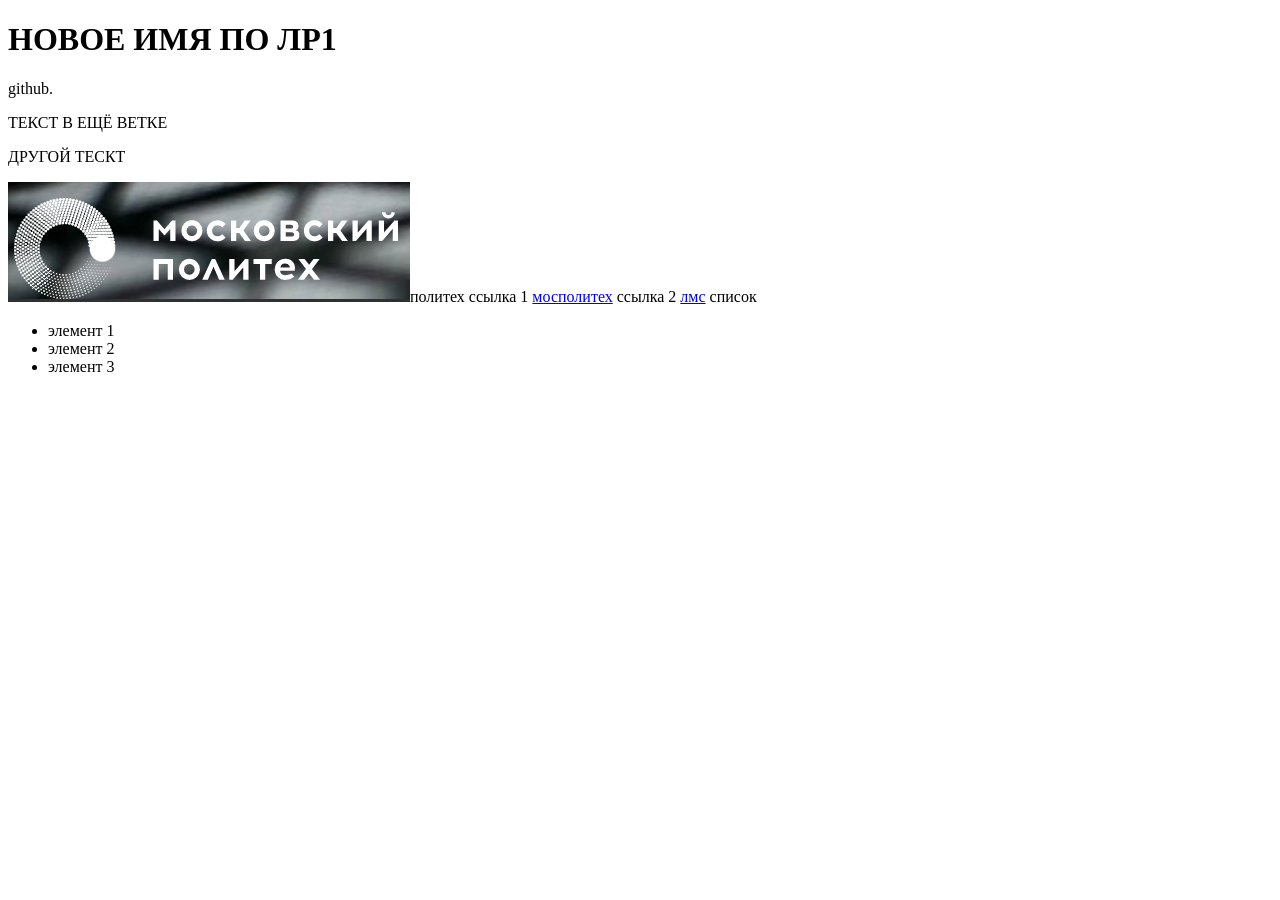
<file: index.html>
<!-- 1) Указать название страницы (title)
2) Заголовок
3) Минимум 3 абзаца связного текста
4) Изображение
5) Минимум 2 ссылки
6) Список-->
<!DOCTYPE html>
<html>
<head>
<title>гит ЛР1</title>
<!--<link rel="stylesheet" type="text/css" href="Никишев ЛР2.css" >-->
</head>
<body>
<h1>НОВОЕ ИМЯ ПО ЛР1</h1>
<p>
<span>github.
</p><p>
ТЕКСТ В ЕЩЁ ВЕТКЕ
</p><p>
ДРУГОЙ ТЕСКТ
</p>
<img src="ыфрщвшыфв.png">политех</img>
ссылка 1 <a target="_blank" href="https://mospolytech.ru/">мосполитех</a>
ссылка 2 <a href="https://online.mospolytech.ru/course/view.php?id=9194">лмс</a>
список
<ul>
<li>элемент 1</li>
<li>элемент 2</li>
<li>элемент 3</li>
</ul>
</body>
</html>
</file>
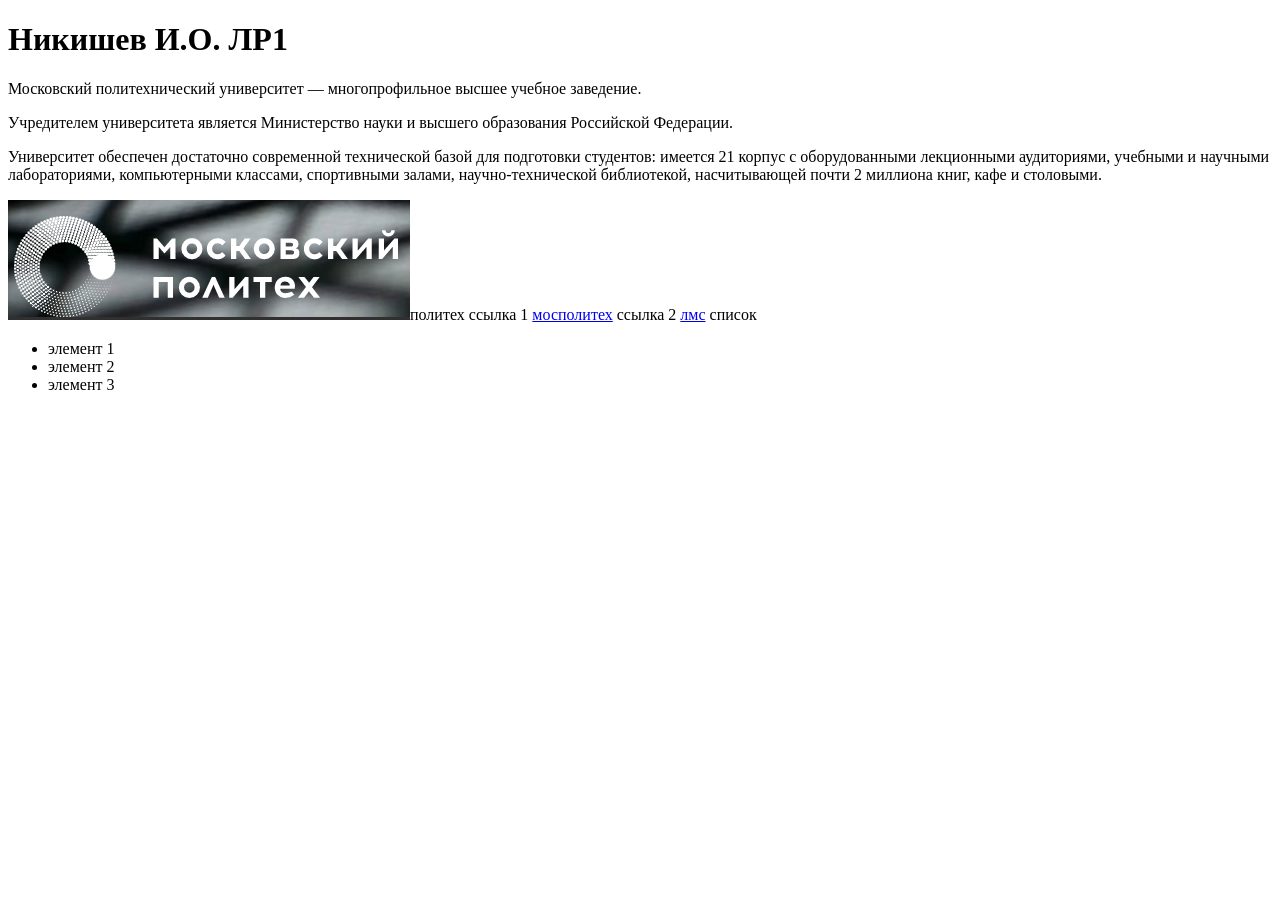
<file: Никишев ЛР1.html>
<!-- 1) Указать название страницы (title)
2) Заголовок
3) Минимум 3 абзаца связного текста
4) Изображение
5) Минимум 2 ссылки
6) Список-->
<!DOCTYPE html>
<html>
<head>
<title>Никишев И.О. ЛР1</title>
<!--<link rel="stylesheet" type="text/css" href="Никишев ЛР2.css" >-->
</head>
<body>
<h1>Никишев И.О. ЛР1</h1>
<p>
<span>Московский политехнический университет</span> — многопрофильное высшее учебное заведение.
</p><p>
Учредителем университета является Министерство науки и высшего образования Российской Федерации.
</p><p>
Университет обеспечен достаточно современной технической базой для подготовки студентов: <span>имеется </span>21 корпус с оборудованными лекционными аудиториями, учебными и научными лабораториями, компьютерными классами, спортивными залами, научно-технической библиотекой, насчитывающей почти 2 миллиона книг, кафе и столовыми.
</p>
<img src="ыфрщвшыфв.png">политех</img>
ссылка 1 <a target="_blank" href="https://mospolytech.ru/">мосполитех</a>
ссылка 2 <a href="https://online.mospolytech.ru/course/view.php?id=9194">лмс</a>
список
<ul>
<li>элемент 1</li>
<li>элемент 2</li>
<li>элемент 3</li>
</ul>
</body>
</html>
</file>
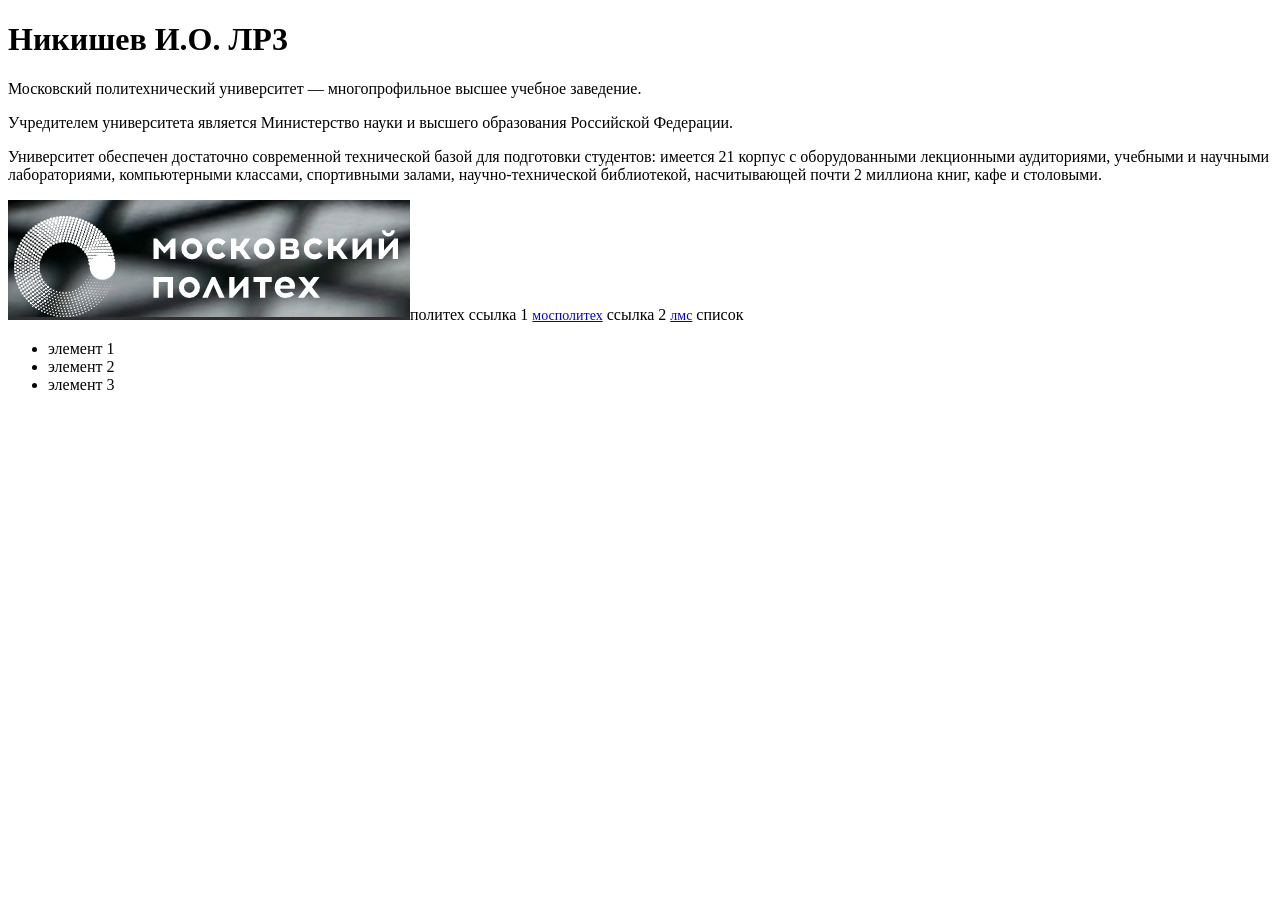
<file: Никишев ЛР3.html>
<!-- 1) Указать название страницы (title)
2) Заголовок
3) Минимум 3 абзаца связного текста
4) Изображение
5) Минимум 2 ссылки
6) Список-->
<!DOCTYPE html>
<html>
<head>
<title>Никишев И.О. ЛР3</title>
<link rel="stylesheet" type="text/css" href="Никишев ЛР3.css" >
</head>
<body>
<h1>Никишев И.О. ЛР3</h1>
<p>
<span>Московский политехнический университет</span> — многопрофильное высшее учебное заведение.
</p><p>
Учредителем университета является Министерство науки и высшего образования Российской Федерации.
</p><p>
Университет обеспечен достаточно современной технической базой для подготовки студентов: <span>имеется </span>21 корпус с оборудованными лекционными аудиториями, учебными и научными лабораториями, компьютерными классами, спортивными залами, научно-технической библиотекой, насчитывающей почти 2 миллиона книг, кафе и столовыми.
</p>
<img src="ыфрщвшыфв.png">политех</img>
ссылка 1 <a target="_blank" href="https://mospolytech.ru/">мосполитех</a>
ссылка 2 <a href="https://online.mospolytech.ru/course/view.php?id=9194">лмс</a>
список
<ul>
<li>элемент 1</li>
<li>элемент 2</li>
<li>элемент 3</li>
</ul>
</body>
</html>
</file>
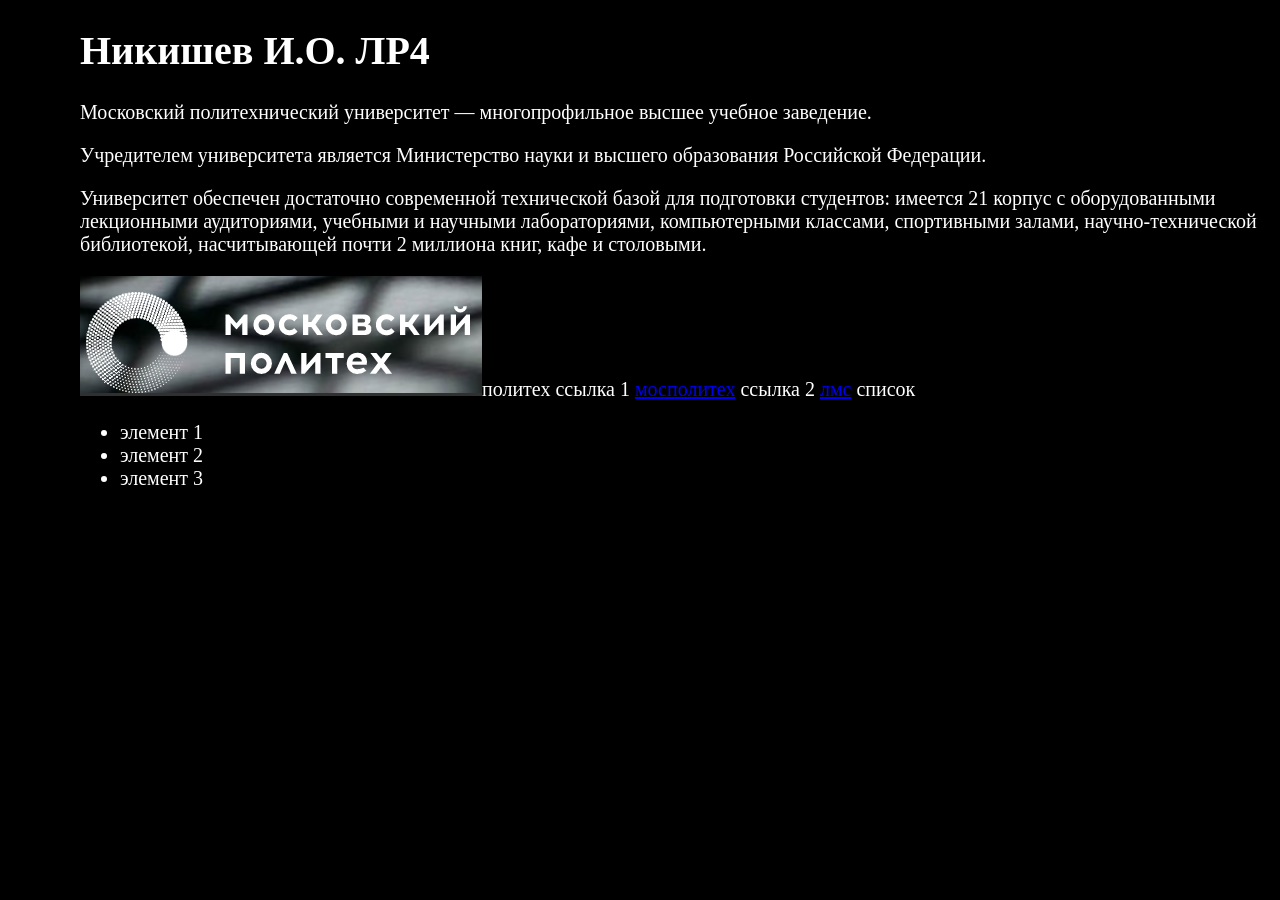
<file: Никишев ЛР4.html>
<!-- 1) Указать название страницы (title)
2) Заголовок
3) Минимум 3 абзаца связного текста
4) Изображение
5) Минимум 2 ссылки
6) Список-->
<!DOCTYPE html>
<html>
<head>
<title>Никишев И.О. ЛР4</title>
<link rel="stylesheet" type="text/css" href="Никишев ЛР4.css" >
</head>
<body>
<h1>Никишев И.О. ЛР4</h1>
<p>
<span>Московский политехнический университет</span> — многопрофильное высшее учебное заведение.
</p><p>
Учредителем университета является Министерство науки и высшего образования Российской Федерации.
</p><p>
Университет обеспечен достаточно современной технической базой для подготовки студентов: <span>имеется </span>21 корпус с оборудованными лекционными аудиториями, учебными и научными лабораториями, компьютерными классами, спортивными залами, научно-технической библиотекой, насчитывающей почти 2 миллиона книг, кафе и столовыми.
</p>
<img src="ыфрщвшыфв.png">политех</img>
ссылка 1 <a href="https://mospolytech.ru/">мосполитех</a>
ссылка 2 <a href="https://online.mospolytech.ru/course/view.php?id=9194">лмс</a>
список
<ul>
<li>элемент 1</li>
<li>элемент 2</li>
<li>элемент 3</li>
</ul>
</body>
</html>
</file>
<file: Никишев ЛР2.css>
/*1) Изменить цвет заголовка
2) Изменить форматирование текста на странице (шрифт, отступы, размер, жирное и курсивное начертание отдельных слов)
3) Изменить стиль ссылок (подчеркивание, оформление при наведении  и прочее)
4) Оформление изображения (расположение, обводка, отступы и прочее)
6) Оформление фонового изображения*/
h1{color:blue;}
body {font: 18px Arial;text-indent: 100px;}
p > span {font: italic bold 18px Arial}
a{text-decoration: none;}
a:hover{background-color: yellow;}
img {position:relative; left: 30px; border:3px dashed green;margin: 50px 50px 50px 150px;}
body {background: url("depositphotos_189198696-stock-photo-abstract-polygonal-geometric-background-blue.jpg") repeat-x fixed}
</file>
<file: Никишев ЛР3.css>
/*1) Минимум 3 разные анимации (разные анимации применяются к разным элементам на странице).
2) Использование свойства CSS transform
3) Использование свойства CSS transition
4) Использование свойства CSS animation-direction
5) Использование свойства CSS animation-delay
6) Использование свойства CSS animation-play-state*/
@keyframes transform {
  from {transform: rotate(5deg);}
  to {transform: rotate(105deg);}
}

img{animation-name: transform; animation-duration: 2s; animation-direction: reverse; animation-delay: 3s;}


@keyframes transition {
  from {transform: rotate(5deg);}
  to {transform: rotate(105deg);}
}

a {font-size: 14px; transition-property: font-size; transition-duration: 1s;}
a:hover{font-size: 36px;}


@keyframes playstate {
from { text-indent: 10%; }
    to { text-indent: 30%; }

}
ul{animation-name:playstate; animation-duration: 1s; animation-direction: alternate; animation-iteration-count:10; }
ul:hover {animation-name:playstate; animation-duration: 1s; animation-direction: alternate; animation-iteration-count:10; animation-play-state: paused;}
</file>
<file: Никишев ЛР4.css>
/*Веб-страница обязательно должна содержать:

1) Изменить структуру страницы при изменении размера окна браузера (какие-то элементы на странице перестраиваются или перестают отображаться).

2) Версию страницы для печати*/
 body {color: white;background-color: black;}
 
 @media (min-width: 1000px) {
body {font-size: 20px; margin-left: 80px;}
}

@media (max-width: 800px) {
body {font-size: 15px;}
}

@media (max-width: 600px) {
body {font-size: 10px;}
img{display:none;}
}


@media print {
body {color: black;background-color: white; font: 14px Arial, sans-serif;}
img{display:none;}
}
</file>
